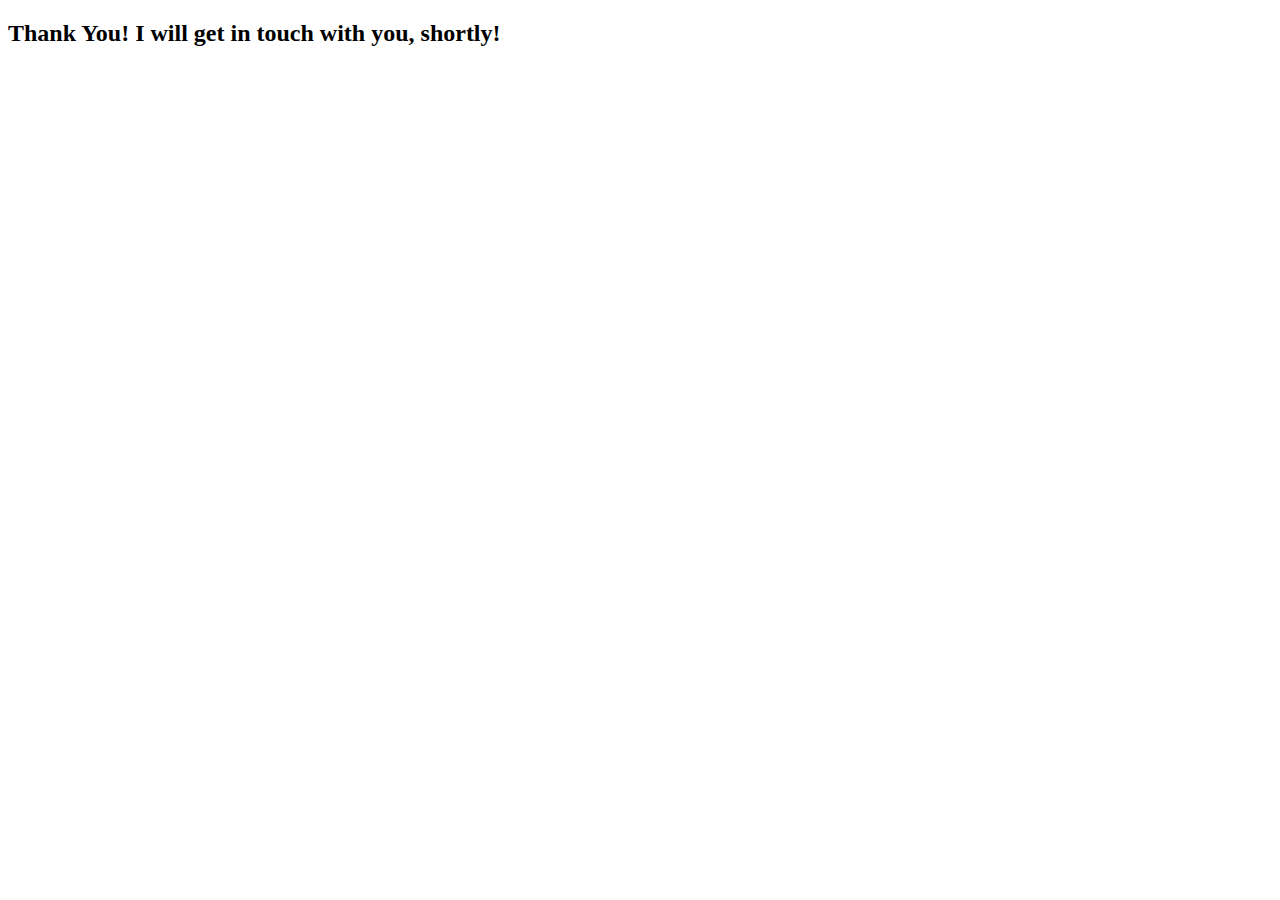
<file: templates/thankyou.html>
<!DOCTYPE html>
<html lang="en">
<head>
    <meta charset="UTF-8">
    <title>Title</title>
</head>
<body>
    <div class="card">
        <h2>Thank You! I will get in touch with you, shortly!</h2>
    </div>
</body>
</html>
</file>
